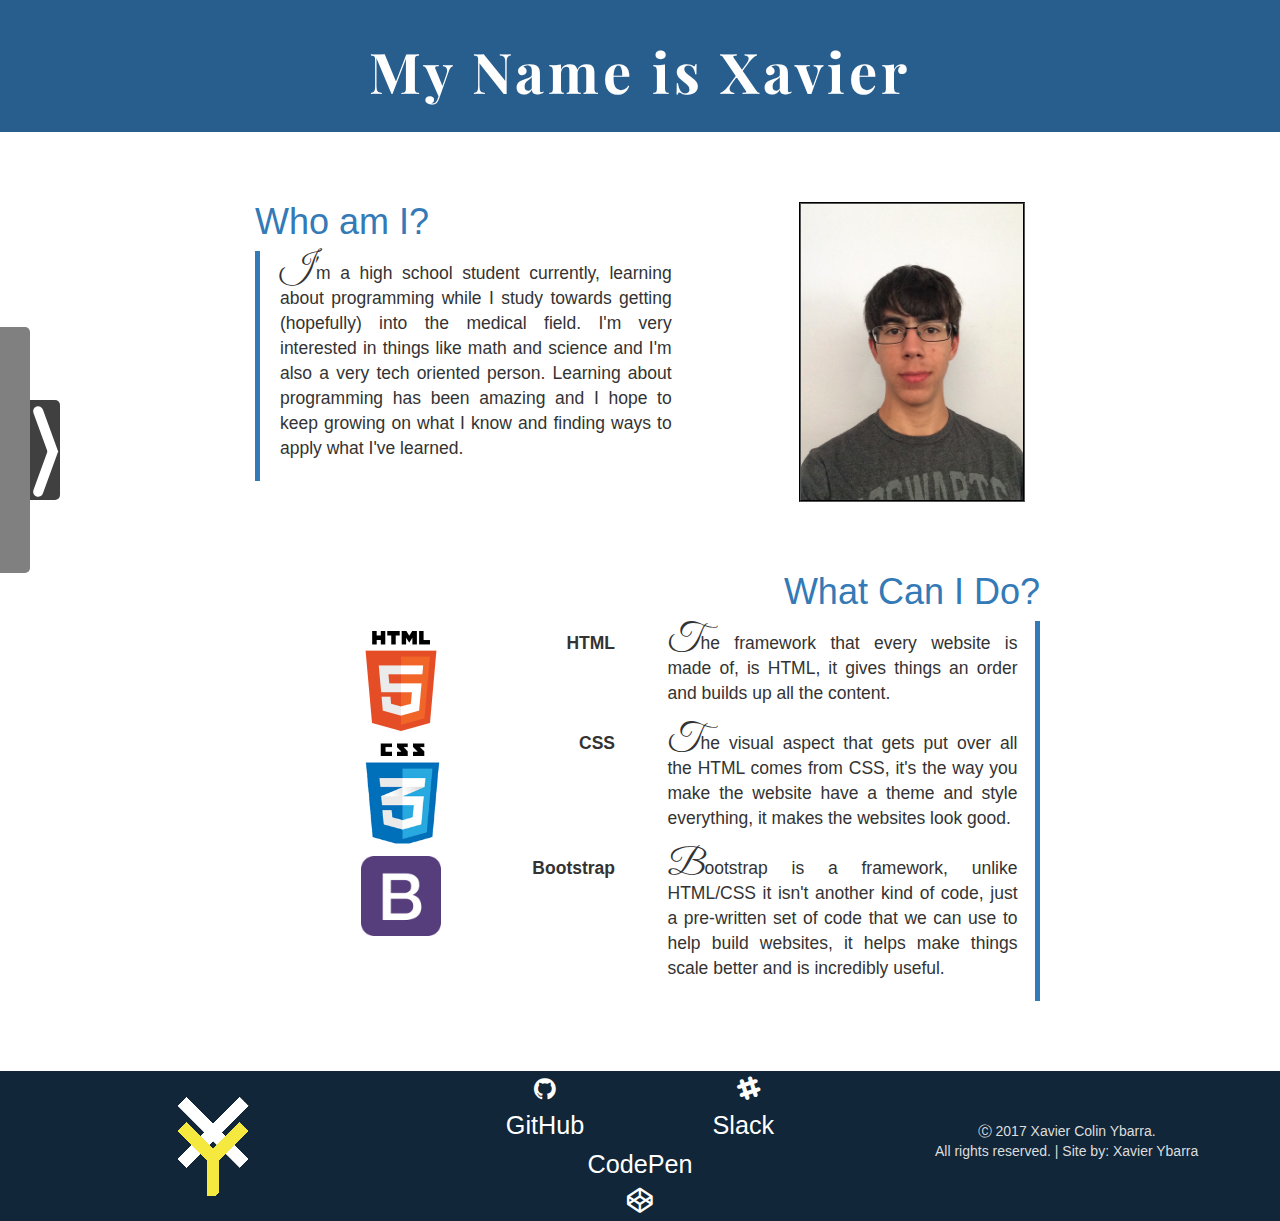
<file: index.html>
<!DOCTYPE html>
<html lang="en">
<head>
  <meta charset="UTF-8">
  <meta name="viewport" content="width=device-width, initial-scale=1.0">
  <meta http-equiv="X-UA-Compatible" content="ie=edge">
  <title>Xavier's Portfolio</title>
  <link rel="stylesheet" href="css\font-awesome.min.css">
  <link href="https://fonts.googleapis.com/css?family=Great+Vibes|Playfair+Display:400,700" rel="stylesheet">
  <link rel="stylesheet" href="css\bootstrap.min.css">
  <link rel="stylesheet" href="css\styles.css">
  <link rel="shortcut icon" href="favicon.ico" type="image/x-icon">
</head>
<body>
  <!-- nav start -->
  <div class="nav-container">
    <div class="hoverer">
      <nav class="my-navbar" id="navbar">
        <a href="index.html"><div class="navbar-logo"></div></a>
        <ul class="nav nav-stacked nav-pills">
          <li class="nav-li">
            <a href="index.html" class="nav-links">About</a>
          </li>
          <li class="nav-li">
            <a href="portfolio.html" class="nav-links">Portfolio</a>
          </li>
          <li class="nav-li">
            <a href="contact.html" class="nav-links">Contact</a>
          </li>
        </ul>

      </nav>
      <div class="chev-container">
        <div class="chev-top chev-part"></div>
        <div class="chev-bottom chev-part"></div>
      </div>
    </div>
  </div>
  <!-- nav end -->

  <!-- Header start -->
  <div class="container-fluid header">
    <div class="col-xs-8 col-xs-offset-2 text-center">
      <h1 class="header-h1">My Name is Xavier</h1>
    </div>
    <div class="col-xs-2 forward-nav">
      <div class="center alt-nav">
        <a href="portfolio.html" class="no-deco">Portfolio <i class="fa fa-arrow-circle-right" aria-hidden="true"></i></a>
      </div>
    </div>
  </div>
  <!-- header end -->

  <!-- content start -->
  <div class="container">
    <div class="row content-row"> <!-- Interests/headshot start -->
      <div class="col-sm-7 col-sm-offset-0 col-xs-11 col-xs-offset-1"> <!-- Interests -->
        <h1 class="subheader">Who am I?</h1>
          <blockquote class="with-headshot">
            <p class="content-text text-justify fancy">I'm a high school student currently, learning about programming while I study towards getting (hopefully) into the medical field. I'm very interested in things like math and science and I'm also a very tech oriented person. Learning about programming has been amazing and I hope to keep growing on what I know and finding ways to apply what I've learned.</p>
            <img src="img/headshot.JPG" alt="Picture of me" class="headshot img-responsive in-blockquote-img">
          </blockquote>
      </div> <!-- Interests end -->
      <div class="col-sm-5"> <!-- headshot -->
        <img src="img/headshot.JPG" alt="Picture of me" class=" pull-right headshot img-responsive out-blockquote-img">
      </div> <!-- headshot end -->
    </div>   <!-- Interests/headshot end -->

    <div class="row content-row">
      <h1 class="subheader pull-right">What Can I Do?</h1>
      <div class="clear"></div>
      <blockquote class="blockquote-reverse code-skills"> <!-- Skills start -->
        <div class="row">
          <p class="pull-right skills-text fancy">The framework that every website is made of, is HTML, it gives things an order and builds up all the content.</p>
          <p class="pull-right"><strong>HTML</strong></p>
          <div class="center">
            <img src="img/html5.png" alt="HTML" class="skills-img html pull-left img-responsive">
          </div>
        </div>

        <div class="row">
          <p class="pull-right skills-text fancy">The visual aspect that gets put over all the HTML comes from CSS, it's the way you make the website have a theme and style everything, it makes the websites look good.</p>
          <p class="pull-right"><strong>CSS</strong></p>
          <div class="center">
            <img src="img/css3.png" alt="CSS" class="skills-img css pull-left img-responsive">
          </div>
        </div>

        <div class="row">
          <p class="pull-right skills-text fancy">Bootstrap is a framework, unlike HTML/CSS it isn't another kind of code, just a pre-written set of code that we can use to help build websites, it helps make things scale better and is incredibly useful.</p>
          <p class="pull-right"><strong>Bootstrap</strong></p>
          <div class="center">
            <img src="img/bootstrap.png" alt="Bootstrap" class="skills-img bootstrap pull-left img-responsive">
          </div>
        </div>
      </blockquote>
    </div>
  </div>
  <!-- content end -->

  <!-- footer -->
  <div class="container-fluid footer-container">
    <div class="row footer">
      <div class="col-xs-4 footer-logo"> <!-- Logo -->
        <div class="center footer-center">
          <img src="img/logo.png" alt="logo" class="img-responsive">
        </div>
      </div> <!-- End logo -->
      <div class="col-xs-4"> <!-- links to work sources -->
        <div class="row footer-work footer-github">
          <div class="double-link">
            <a href="https://github.com/xypage" target="_blank" class="no-deco pull-left">
              <p class="white-text text-center">
                <i class="fa fa-github white-text" aria-hidden="true"></i>
                <br>GitHub
              </p>
            </a>
            <a href="https://slack.com/" target="_blank" class="no-deco pull-right">
              <p class="white-text text-center">
                <i class="fa fa-slack white-text" aria-hidden="true"></i>
                <br>Slack
              </p>
            </a>
          </div>
        </div>
        <div class="row footer-work footer-codepen">
          <a href="https://codepen.io/xypage/" target="_blank" class="no-deco">
            <p class="white-text text-center margin-bottom">
              CodePen<br>
              <i class="white-text fa fa-codepen" aria-hidden="true"></i>
            </p>
          </a>
        </div>
      </div> <!-- end links to work -->
      <div class="col-xs-4"> <!-- copyright -->
        <div class="center footer-center">
          <p class="copyright">Ⓒ 2017 Xavier Colin Ybarra.<br>All rights reserved. | Site by: Xavier Ybarra</p>
        </div>
      </div> <!-- copyright end -->
    </div>
  </div>
  <!-- footer end -->

  <!-- javascript -->
	<script src="https://ajax.googleapis.com/ajax/libs/jquery/1.11.3/jquery.min.js"></script>
  <script src="js/bootstrap.min.js"></script>
</body>
</html>
</file>
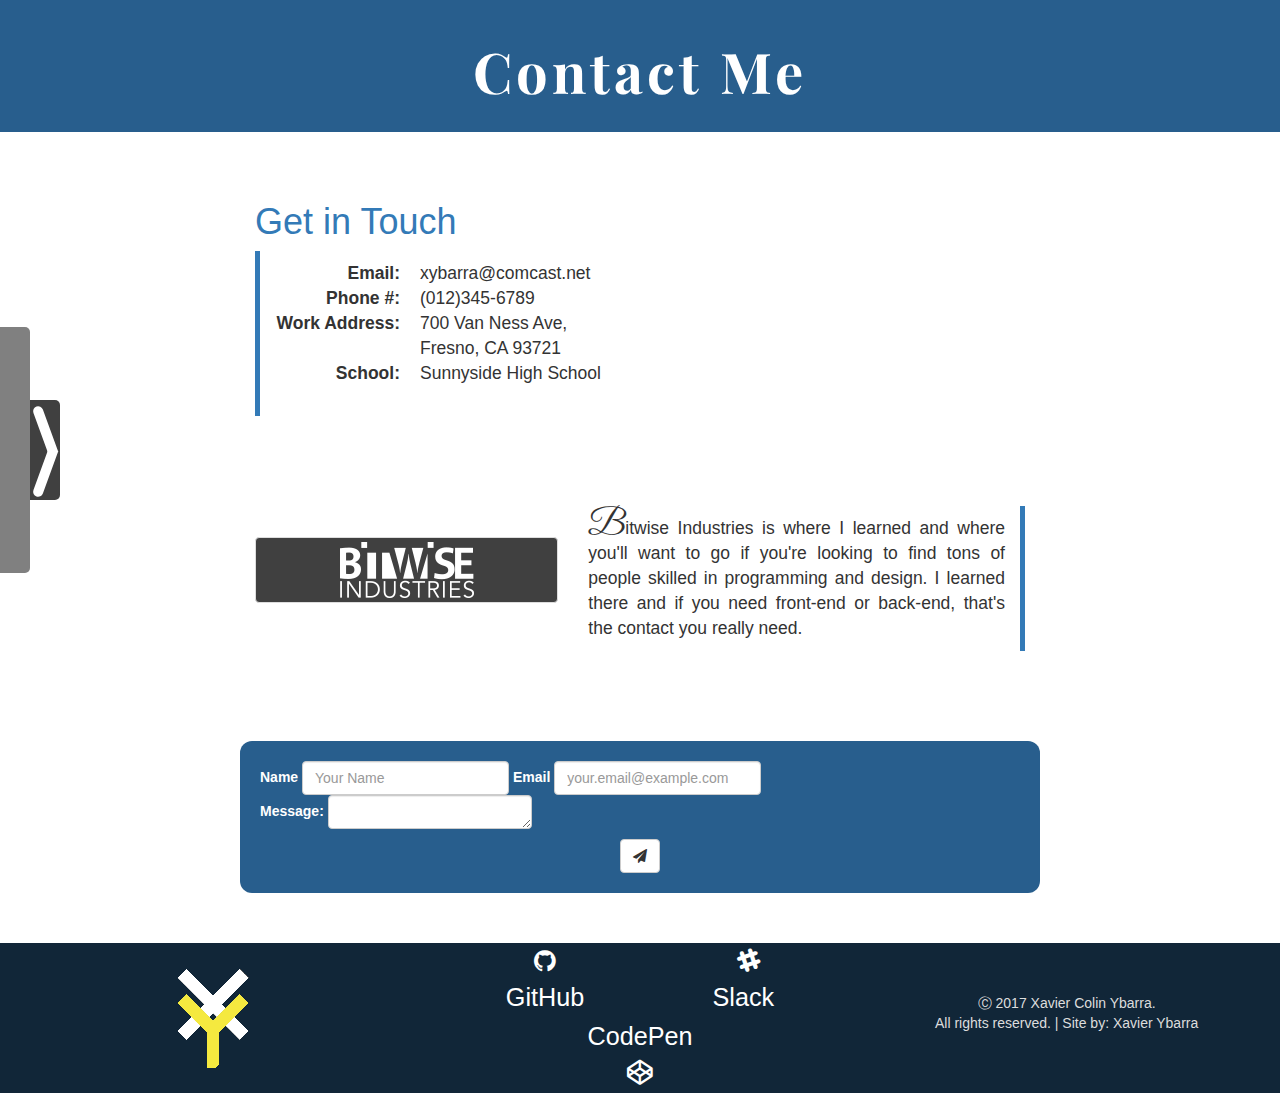
<file: contact.html>
<!DOCTYPE html>
<html lang="en">
<head>
  <meta charset="UTF-8">
  <meta name="viewport" content="width=device-width, initial-scale=1.0">
  <meta http-equiv="X-UA-Compatible" content="ie=edge">
  <title>Xavier's Portfolio</title>
  <link rel="stylesheet" href="css\font-awesome.min.css">
  <link href="https://fonts.googleapis.com/css?family=Great+Vibes|Playfair+Display:400,700" rel="stylesheet">
  <link rel="stylesheet" href="css\bootstrap.min.css">
  <link rel="stylesheet" href="css\styles.css">
  <link rel="shortcut icon" href="favicon.ico" type="image/x-icon">
</head>
<body>
  <!-- nav start -->
  <div class="nav-container">
    <div class="hoverer">
      <nav class="my-navbar" id="navbar">
        <a href="index.html"><div class="navbar-logo"></div></a>
        <ul class="nav nav-stacked nav-pills">
          <li class="nav-li">
            <a href="index.html" class="nav-links">About</a>
          </li>
          <li class="nav-li">
            <a href="portfolio.html" class="nav-links">Portfolio</a>
          </li>
          <li class="nav-li">
            <a href="contact.html" class="nav-links">Contact</a>
          </li>
        </ul>

      </nav>
      <div class="chev-container">
        <div class="chev-top chev-part"></div>
        <div class="chev-bottom chev-part"></div>
      </div>
    </div>
  </div>
  <!-- nav end -->

  <!-- header start -->
  <div class="container-fluid header">
    <div class="col-xs-2 backwards-nav">
      <div class="center alt-nav">
        <a href="portfolio.html" class="no-deco"><i class="fa fa-arrow-circle-left" aria-hidden="true"></i> Portfolio</a>
      </div>
    </div>
    <div class="col-xs-8 text-center">
      <h1 class="header-h1">Contact Me</h1>
    </div>
  </div>
  <!-- header end -->

  <!-- info map thubnail/blockquote and form -->
  <div class="container">
    <div class="row content-row">
      <div class="col-sm-6"> <!-- Contact info start -->
        <h1 class="subheader pull-left">Get in Touch</h1>
        <div class="clear"></div>
        <blockquote>
          <dl class="dl-horizontal">
            <dt>Email:</dt>
            <dd>xybarra@comcast.net</dd>
            <dt>Phone #:</dt>
            <dd>(012)345-6789</dd>
            <dt>Work Address:</dt>
            <dd>700 Van Ness Ave, Fresno, CA 93721</dd>
            <dt>School:</dt>
            <dd>Sunnyside High School</dd>
          </dl>
        </blockquote>
      </div> <!-- Contact info end -->
      <div class="col-sm-6"> <!-- map start -->
        <iframe class="map" src="https://www.google.com/maps/embed?pb=!1m18!1m12!1m3!1d3197.57179672478!2d-119.71923528518069!3d36.73284397996253!2m3!1f0!2f0!3f0!3m2!1i1024!2i768!4f13.1!3m3!1m2!1s0x80945f21b218e97b%3A0x203cf057a24dec1c!2sSunnyside+High+School!5e0!3m2!1sen!2sus!4v1501780591523" frameborder="0" style="border:0" allowfullscreen></iframe>
      </div> <!-- map end -->
    </div>

    <div class="row content-row">
      <div class="col-sm-5">
        <a href="http://bitwiseindustries.com/" class="thumbnail">
          <img src="img/bitwise.png" alt=Bitwise"">
        </a>
      </div>
      <div class="col-sm-7">
        <blockquote class="blockquote-reverse">
          <p class="text-justify fancy">Bitwise Industries is where I learned and where you'll want to go if you're looking to find tons of people skilled in programming and design. I learned there and if you need front-end or back-end, that's the contact you really need.</p>
        </blockquote>
      </div>
    </div>


    <div class="row content-row"> <!-- Contact form -->
      <form class="form-inline">
        <div class="form-group">
          <label for="inputName" class="white-text">Name</label>
          <input type="text" class="form-control" id="inputName" placeholder="Your Name">
        </div>
        <div class="form-group">
          <label for="inputEmail" class="white-text">Email</label>
          <input type="email" class="form-control" id="inputEmail" placeholder="your.email@example.com">
        </div>
        <div class="form-group">
					<label for="textArea" class="white-text">Message:</label>
					<textarea required="" class="form-control" rows="1"></textarea>
				</div>
        <div class="form-group send-message">
          <button type="submit" class="btn btn-default"><i class="fa fa-paper-plane" aria-hidden="true"></i></button>
        </div>
      </form>
    </div> <!-- contact form end -->
  </div>

  <!-- footer -->
  <div class="container-fluid footer-container">
    <div class="row footer">
      <div class="col-xs-4 footer-logo"> <!-- Logo -->
        <div class="center footer-center">
          <img src="img/logo.png" alt="logo" class="img-responsive">
        </div>
      </div> <!-- End logo -->
      <div class="col-xs-4"> <!-- links to work sources -->
        <div class="row footer-work footer-github">
          <div class="double-link">
            <a href="https://github.com/xypage" target="_blank" class="no-deco pull-left">
              <p class="white-text text-center">
                <i class="fa fa-github white-text" aria-hidden="true"></i>
                <br>GitHub
              </p>
            </a>
            <a href="https://slack.com/" target="_blank" class="no-deco pull-right">
              <p class="white-text text-center">
                <i class="fa fa-slack white-text" aria-hidden="true"></i>
                <br>Slack
              </p>
            </a>
          </div>
        </div>
        <div class="row footer-work footer-codepen">
          <a href="https://codepen.io/xypage/" target="_blank" class="no-deco">
            <p class="white-text text-center margin-bottom">
              CodePen<br>
              <i class="white-text fa fa-codepen" aria-hidden="true"></i>
            </p>
          </a>
        </div>
      </div> <!-- end links to work -->
      <div class="col-xs-4"> <!-- copyright -->
        <div class="center footer-center">
          <p class="copyright">Ⓒ 2017 Xavier Colin Ybarra.<br>All rights reserved. | Site by: Xavier Ybarra</p>
        </div>
      </div> <!-- copyright end -->
    </div>
  </div>
  <!-- footer end -->

  <!-- javascript -->
	<script src="https://ajax.googleapis.com/ajax/libs/jquery/1.11.3/jquery.min.js"></script>
  <script src="js/bootstrap.min.js"></script>
</body>
</html>
</file>
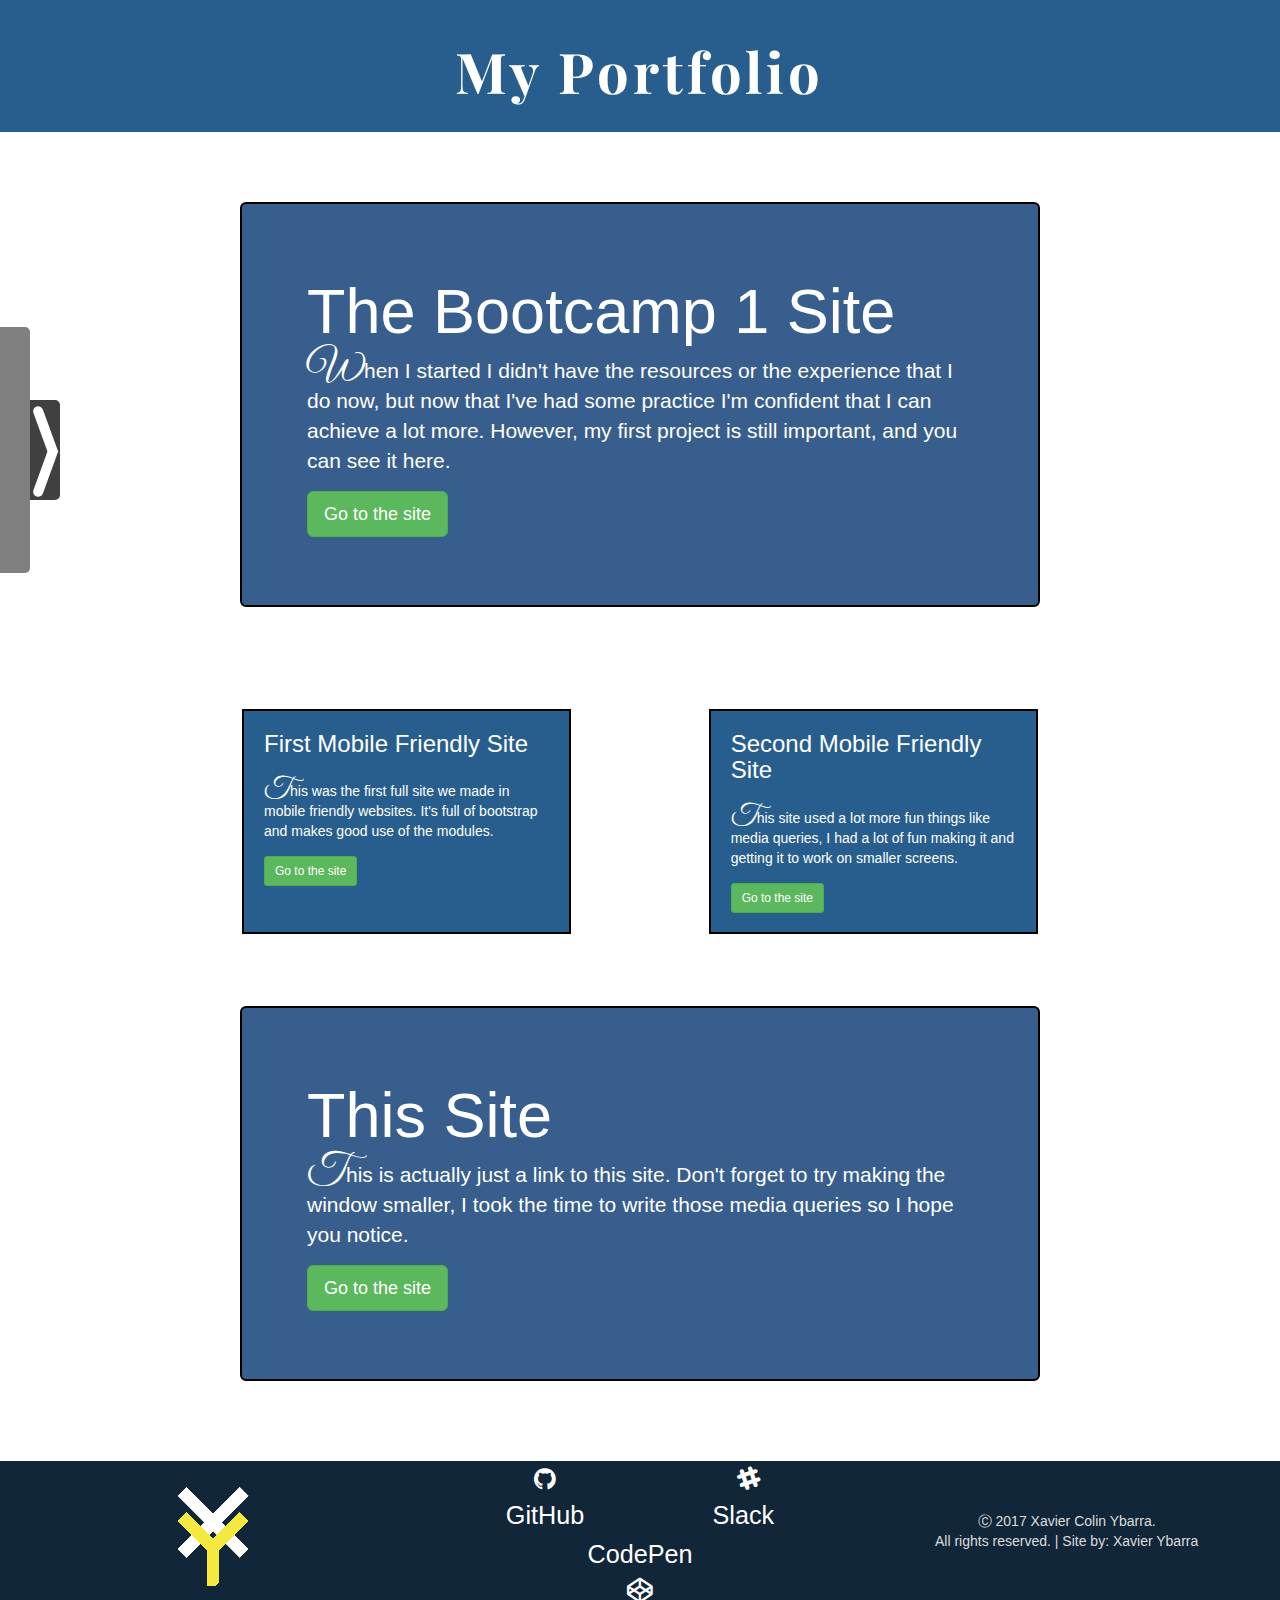
<file: portfolio.html>
<!DOCTYPE html>
<html lang="en">
<head>
  <meta charset="UTF-8">
  <meta name="viewport" content="width=device-width, initial-scale=1.0">
  <meta http-equiv="X-UA-Compatible" content="ie=edge">
  <title>Xavier's Portfolio</title>
  <link rel="stylesheet" href="css\font-awesome.min.css">
  <link href="https://fonts.googleapis.com/css?family=Great+Vibes|Playfair+Display:400,700" rel="stylesheet">
  <link rel="stylesheet" href="css\bootstrap.min.css">
  <link rel="stylesheet" href="css\styles.css">
  <link rel="shortcut icon" href="favicon.ico" type="image/x-icon">
</head>
<body>
  <!-- nav start -->
  <div class="nav-container">
    <div class="hoverer">
      <nav class="my-navbar" id="navbar">
        <a href="index.html"><div class="navbar-logo"></div></a>
        <ul class="nav nav-stacked nav-pills">
          <li class="nav-li">
            <a href="index.html" class="nav-links">About</a>
          </li>
          <li class="nav-li">
            <a href="portfolio.html" class="nav-links">Portfolio</a>
          </li>
          <li class="nav-li">
            <a href="contact.html" class="nav-links">Contact</a>
          </li>
        </ul>

      </nav>
      <div class="chev-container">
        <div class="chev-top chev-part"></div>
        <div class="chev-bottom chev-part"></div>
      </div>
    </div>
  </div>
  <!-- nav end -->

  <!-- header start -->
  <div class="container-fluid header">
    <div class="col-xs-2 backwards-nav">
      <div class="center alt-nav">
        <a href="index.html" class="no-deco"><i class="fa fa-arrow-circle-left" aria-hidden="true"></i> About Me</a>
      </div>
    </div>
    <div class="col-xs-8 text-center">
      <h1 class="header-h1">My Portfolio</h1>
    </div>
    <div class="col-xs-2 forward-nav">
      <div class="center alt-nav">
        <a href="contact.html" class="no-deco">Contact <i class="fa fa-arrow-circle-right" aria-hidden="true"></i></a>
      </div>
    </div>
  </div>
  <!-- header end -->

  <!-- content start -->
  <div class="container">
    <div class="row content-row"> <!-- Bootcamp 1 site start -->
      <div class="jumbotron">
        <div class="vader-site-cover site-cover">
          <h1 class="white-text">The Bootcamp 1 Site</h1>
          <p class="white-text fancy">When I started I didn't have the resources or the experience that I do now, but now that I've had some practice I'm confident that I can achieve a lot more. However, my first project is still important, and you can see it here.</p>
          <p><a class="btn btn-success btn-lg" target="_blank" href="https://xypage.github.io/Final-Project---Bootcamp-1/" role="button">Go to the site</a></p>
        </div>
      </div>
    </div> <!-- Bootcamp 1 site end -->
    <div class="row content-row">
      <div class="col-sm-5 mfw-sites"> <!-- petstore start -->
        <div class="site-bg">
          <a href="" target="_blank" class="no-deco">
            <div class="petstore-site-cover site-cover">
              <h3 class="white-text text-left text-capitalize">first mobile friendly site</h3>
              <p class="white-text text-left fancy">This was the first full site we made in mobile friendly websites. It's full of bootstrap and makes good use of the modules.</p>
              <p><a class="btn btn-success btn-sm btn-mfw-sites" target="_blank" href="https://xypage.github.io/petstore-july-2017-xypage/" role="button">Go to the site</a></p>
            </div>
          </a>
        </div>
      </div> <!-- Pet store end -->
      <div class="col-sm-5 col-sm-offset-2 mfw-sites"> <!-- Restaurante start -->
        <div class="site-bg">
          <div class="restaurante-site-cover site-cover">
            <h3 class="white-text text-left text-capitalize">second mobile friendly site</h3>
            <p class="white-text text-left fancy">This site used a lot more fun things like media queries, I had a lot of fun making it and getting it to work on smaller screens.</p>
            <p><a class="btn btn-success btn-sm btn-mfw-sites" target="_blank" href="https://geekwiseb2.github.io/restaurante-july-17-xypage/" role="button">Go to the site</a></p>
          </div>
        </div>
      </div> <!-- Restaurante end -->
    </div>
    <div class="row content-row"> <!-- This site start -->
      <div class="jumbotron">
        <div class="this-site-cover site-cover">
          <h1 class="white-text">This Site</h1>
          <p class="white-text fancy">This is actually just a link to this site. Don't forget to try making the window smaller, I took the time to write those media queries so I hope you notice.</p>
          <p><a class="btn btn-success btn-lg" target="_blank" href="https://xypage.github.io/portfolio.html" role="button">Go to the site</a></p>
        </div>
      </div>
    </div> <!-- This site end -->

  </div>
  <!-- content end -->

  <!-- footer -->
  <div class="container-fluid footer-container">
    <div class="row footer">
      <div class="col-xs-4 footer-logo"> <!-- Logo -->
        <div class="center footer-center">
          <img src="img/logo.png" alt="logo" class="img-responsive">
        </div>
      </div> <!-- End logo -->
      <div class="col-xs-4"> <!-- links to work sources -->
        <div class="row footer-work footer-github">
          <div class="double-link">
            <a href="https://github.com/xypage" target="_blank" class="no-deco pull-left">
              <p class="white-text text-center">
                <i class="fa fa-github white-text" aria-hidden="true"></i>
                <br>GitHub
              </p>
            </a>
            <a href="https://slack.com/" target="_blank" class="no-deco pull-right">
              <p class="white-text text-center">
                <i class="fa fa-slack white-text" aria-hidden="true"></i>
                <br>Slack
              </p>
            </a>
          </div>
        </div>
        <div class="row footer-work footer-codepen">
          <a href="https://codepen.io/xypage/" target="_blank" class="no-deco">
            <p class="white-text text-center margin-bottom">
              CodePen<br>
              <i class="white-text fa fa-codepen" aria-hidden="true"></i>
            </p>
          </a>
        </div>
      </div> <!-- end links to work -->
      <div class="col-xs-4"> <!-- copyright -->
        <div class="center footer-center">
          <p class="copyright">Ⓒ 2017 Xavier Colin Ybarra.<br>All rights reserved. | Site by: Xavier Ybarra</p>
        </div>
      </div> <!-- copyright end -->
    </div>
  </div>
  <!-- footer end -->

  <!-- javascript -->
	<script src="https://ajax.googleapis.com/ajax/libs/jquery/1.11.3/jquery.min.js"></script>
  <script src="js/bootstrap.min.js"></script>
</body>
</html>
</file>
